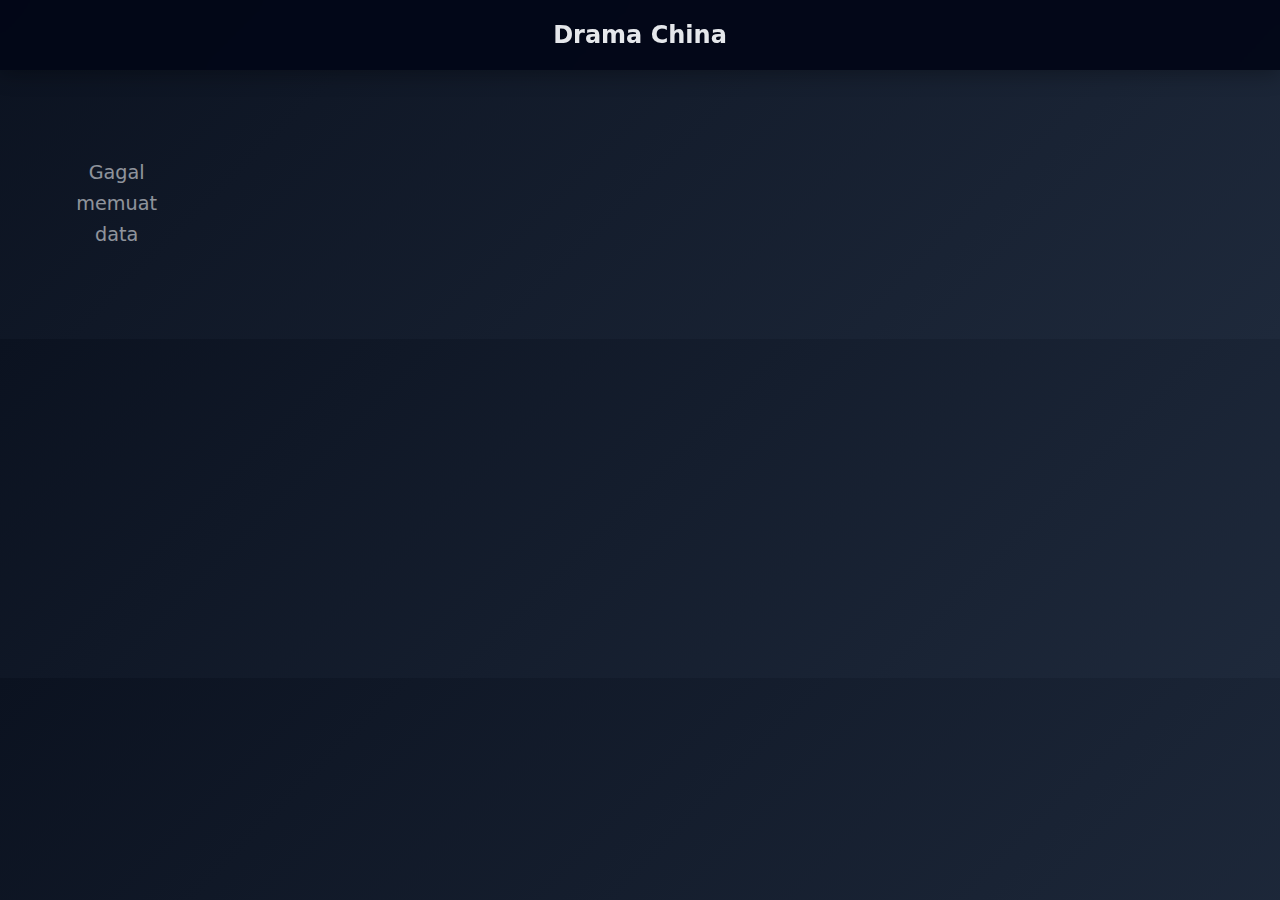
<file: index.html>
<!DOCTYPE html>
<html>
<head>
  <title>Drama China Streaming</title>
  <link rel="stylesheet" href="assets/style.css">
</head>
<body>

<header>Drama China</header>

<div id="list" class="container">
  <div class="loading">Loading drama...</div>
</div>

<script>
fetch("https://restxdb.onrender.com/drama")
  .then(res => res.json())
  .then(data => {
    const list = document.getElementById("list");
    list.innerHTML = "";
    data.forEach(d => {
      list.innerHTML += `
        <a href="detail.html?id=${d.id}">
          <div class="card">
            <img src="${d.poster}">
            <h3>${d.title}</h3>
          </div>
        </a>
      `;
    });
  })
  .catch(() => {
    document.getElementById("list").innerHTML =
      "<div class='loading'>Gagal memuat data</div>";
  });
</script>

</body>
</html>
</file>
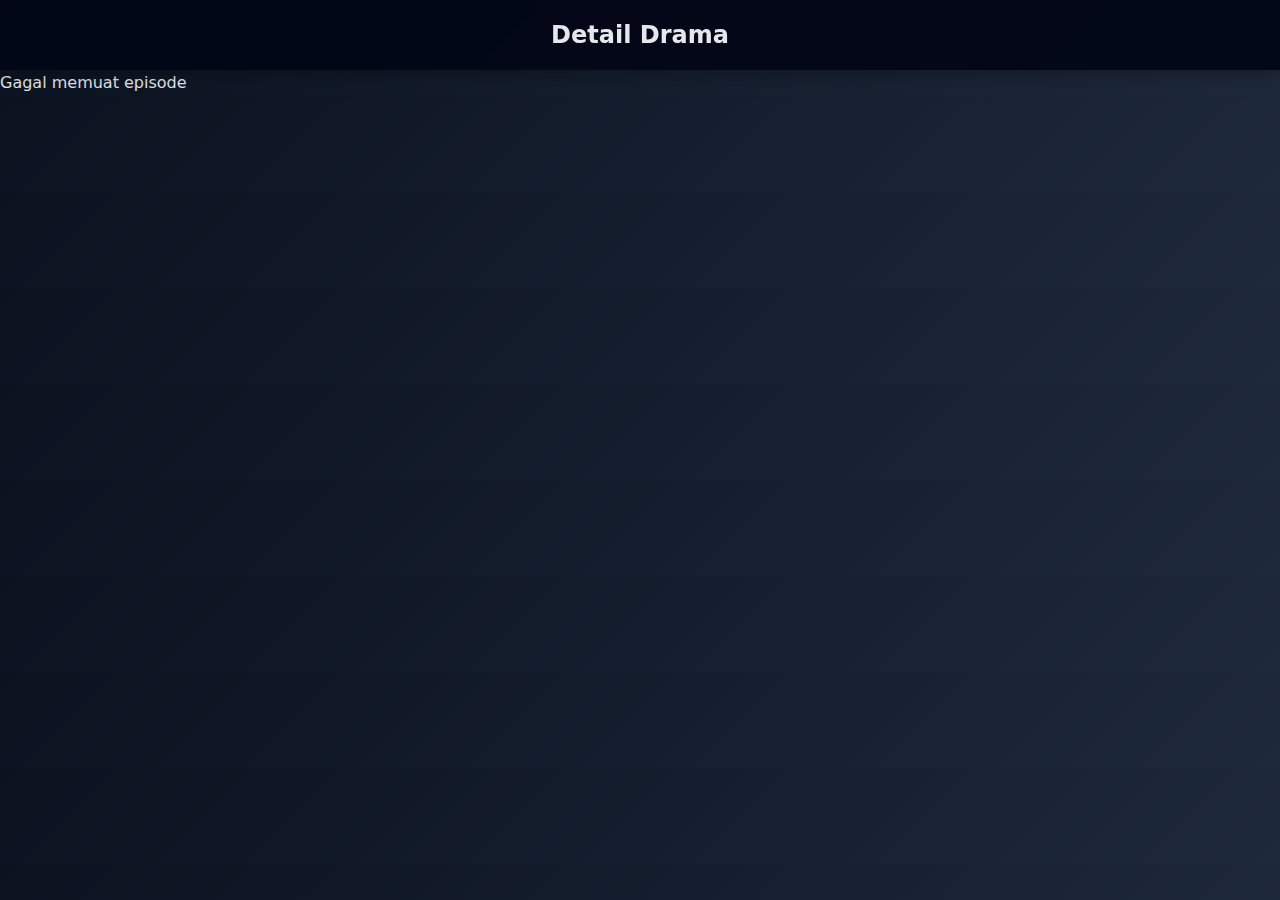
<file: detail.html>
<!DOCTYPE html>
<html lang="id">
<head>
  <meta charset="UTF-8">
  <title>Detail Drama</title>
  <link rel="stylesheet" href="assets/style.css">
</head>
<body>

<header id="title">Detail Drama</header>

<ul id="eps" class="list">
  <li>Memuat episode...</li>
</ul>

<script>
const q = new URLSearchParams(location.search);
const bookId = q.get("id");
const title = q.get("title");

if (title) {
  document.getElementById("title").innerText = decodeURIComponent(title);
}

fetch(`https://restxdb.onrender.com/api/chapters/${bookId}?lang=in`)
  .then(res => res.json())
  .then(res => {
    const eps = document.getElementById("eps");
    eps.innerHTML = "";

    res.data.list.forEach((ep, i) => {
      eps.innerHTML += `
        <li>
          <a href="watch.html?book=${bookId}&ep=${i}&title=${encodeURIComponent(ep.chapterName)}">
            ${ep.chapterName}
          </a>
        </li>
      `;
    });
  })
  .catch(() => {
    document.getElementById("eps").innerHTML =
      "<li>Gagal memuat episode</li>";
  });
</script>

</body>
</html>
</file>
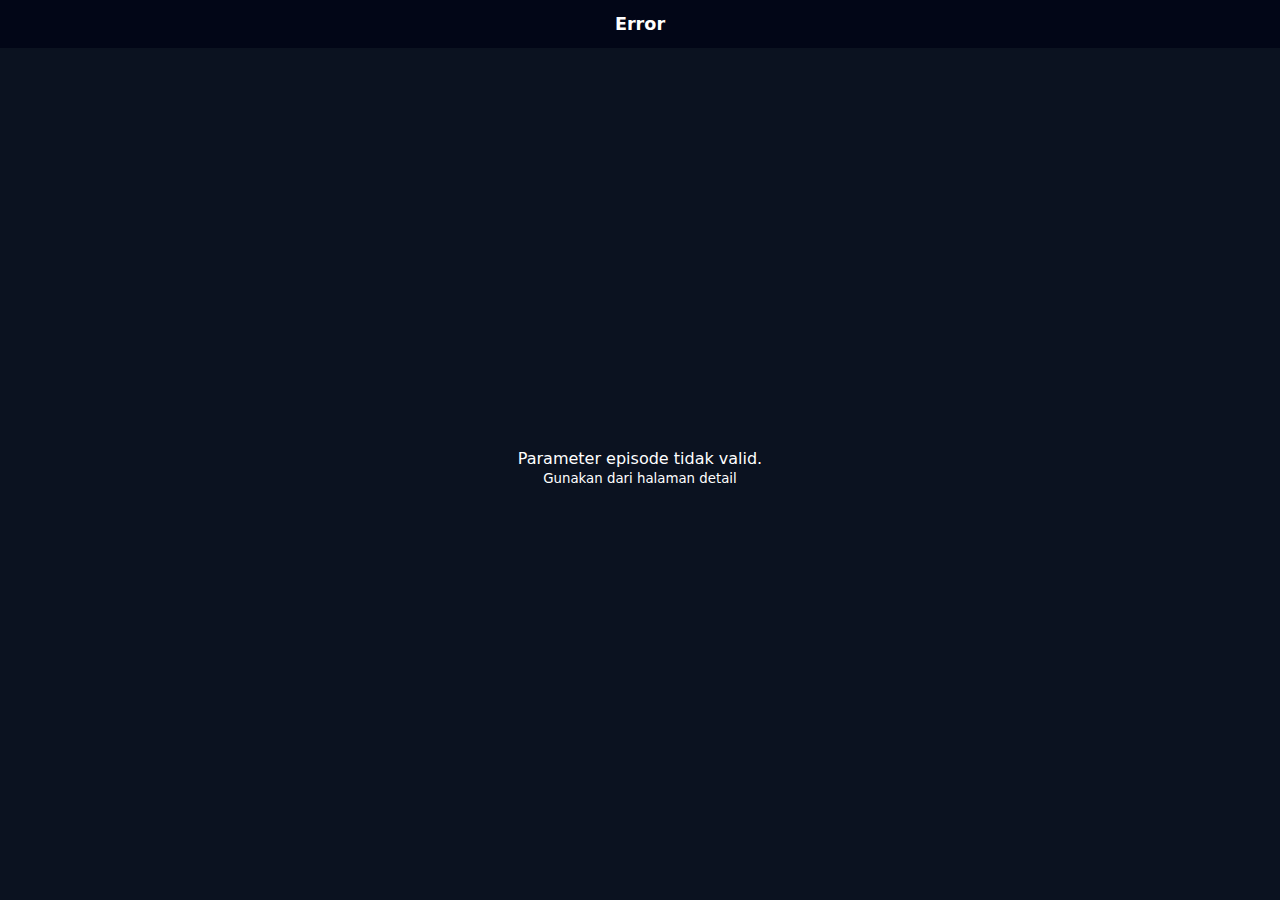
<file: watch.html>
<!DOCTYPE html>
<html lang="id">
<head>
  <meta charset="UTF-8">
  <title>Nonton Episode</title>
  <meta name="viewport" content="width=device-width, initial-scale=1">
  <style>
    * { margin:0; padding:0; box-sizing:border-box; }
    body {
      background:#0b1220;
      color:#fff;
      font-family:system-ui;
      overflow:hidden;
    }
    header {
      padding:14px;
      background:#020617;
      text-align:center;
      font-weight:600;
      font-size:1.1em;
      position:sticky;
      top:0;
      z-index:10;
    }
    .player-container {
      width:100vw;
      height:calc(100vh - 60px);
      position:relative;
    }
    .error {
      display:flex;
      align-items:center;
      justify-content:center;
      height:calc(100vh - 60px);
      text-align:center;
      padding:20px;
    }
    .loading {
      display:flex;
      align-items:center;
      justify-content:center;
      height:calc(100vh - 60px);
    }
    .spinner {
      width:30px;
      height:30px;
      border:3px solid #374151;
      border-top:3px solid #38bdf8;
      border-radius:50%;
      animation:spin 1s linear infinite;
    }
    @keyframes spin { 0% { transform:rotate(0deg); } 100% { transform:rotate(360deg); } }
  </style>
</head>
<body>

<header id="title">Nonton Episode</header>

<div id="content" class="player-container">
  <div class="loading">
    <div class="spinner"></div>
    <span style="margin-left:15px;">Memuat video...</span>
  </div>
</div>

<script>
const params = new URLSearchParams(location.search);
const bookId = params.get("book");
const epIndex = params.get("ep");
const rawTitle = params.get("title");

function escapeHTML(str = "") {
  return String(str)
    .replace(/&/g, "&amp;")
    .replace(/</g, "&lt;")
    .replace(/>/g, "&gt;")
    .replace(/"/g, "&quot;")
    .replace(/'/g, "&#039;");
}

const titleEl = document.getElementById("title");
const contentEl = document.getElementById("content");

if (!bookId || epIndex === null) {
  titleEl.innerText = "Error";
  contentEl.innerHTML = `
    <div class="error">
      <div>Parameter episode tidak valid.<br>
      <small>Gunakan dari halaman detail</small>
      </div>
    </div>
  `;
} else {
  const showTitle = rawTitle ? decodeURIComponent(rawTitle) : `Episode ${Number(epIndex) + 1}`;
  titleEl.innerText = showTitle;
  
  // Gunakan endpoint WATCH sesuai dokumentasi
  const watchUrl = `https://restxdb.onrender.com/api/watch/${encodeURIComponent(bookId)}/${encodeURIComponent(epIndex)}?lang=in&source=search_result`;
  
  fetch(watchUrl)
    .then(res => res.json())
    .then(res => {
      const data = res?.data;
      if (!data) {
        throw new Error("Data tidak ditemukan");
      }
      
      // Coba berbagai kemungkinan field URL video
      const videoUrl = data.playUrl || data.url || data.hls || data.m3u8 || data.embed || "";
      
      if (!videoUrl) {
        throw new Error("Link video tidak ditemukan");
      }
      
      // Cek apakah HLS (.m3u8) atau MP4 biasa
      if (videoUrl.includes('.m3u8')) {
        // HLS player sederhana dengan hls.js
        loadHLSPlayer(videoUrl);
      } else {
        // Video HTML5 biasa
        contentEl.innerHTML = `
          <video controls autoplay playsinline style="width:100%; height:100%; object-fit:contain;">
            <source src="${escapeHTML(videoUrl)}" type="video/mp4">
            Browser tidak mendukung video.
          </video>
        `;
      }
    })
    .catch(err => {
      console.error(err);
      contentEl.innerHTML = `
        <div class="error">
          <div>
            <strong>Gagal memuat video</strong><br><br>
            <small>${escapeHTML(err.message)}</small><br><br>
            <a href="javascript:history.back()" style="color:#38bdf8;">← Kembali</a>
          </div>
        </div>
      `;
    });
}

// HLS Player (untuk .m3u8)
function loadHLSPlayer(hlsUrl) {
  const script = document.createElement('script');
  script.src = 'https://cdn.jsdelivr.net/npm/hls.js@latest';
  script.onload = () => {
    if (Hls.isSupported()) {
      const video = document.createElement('video');
      video.controls = true;
      video.autoplay = true;
      video.playsInline = true;
      video.muted = true; // iOS autoplay fix
      video.style.width = '100%';
      video.style.height = '100%';
      video.style.objectFit = 'contain';
      
      contentEl.innerHTML = '';
      contentEl.appendChild(video);
      
      const hls = new Hls();
      hls.loadSource(hlsUrl);
      hls.attachMedia(video);
      
      video.addEventListener('loadedmetadata', () => {
        video.muted = false;
      });
    } else if (video.canPlayType('application/vnd.apple.mpegurl')) {
      // Native HLS support (iOS Safari)
      contentEl.innerHTML = `
        <video controls autoplay playsinline style="width:100%; height:100%; object-fit:contain;">
          <source src="${escapeHTML(hlsUrl)}" type="application/vnd.apple.mpegurl">
        </video>
      `;
    }
  };
  document.head.appendChild(script);
}
</script>

</body>
</html>
</file>
<file: assets/style.css>
* { margin: 0; padding: 0; box-sizing: border-box; }
body { background: linear-gradient(135deg, #0b1220 0%, #1e293b 100%); color: #e5e7eb; font-family: system-ui, sans-serif; line-height: 1.6; }
header { background: rgba(2,6,23,0.95); backdrop-filter: blur(10px); padding: 1rem; text-align: center; font-size: clamp(1.2rem,4vw,1.5rem); font-weight: 700; position: sticky; top: 0; z-index: 100; box-shadow: 0 4px 20px rgba(0,0,0,0.3); }
.search-box { padding: 1rem; background: rgba(2,6,23,0.9); backdrop-filter: blur(10px); }
.search-box input { width: 100%; padding: 0.75rem 1rem; border-radius: 50px; border: 2px solid transparent; outline: none; background: rgba(11,18,32,0.8); color: #fff; font-size: 1rem; transition: all 0.3s; }
.search-box input:focus { border-color: #38bdf8; box-shadow: 0 0 20px rgba(56,189,248,0.3); }
.search-box { 
    position: relative; 
    z-index: 1001;
}
.search-box::after {
    content: '';
    position: absolute;
    bottom: -10px;
    left: 50%;
    transform: translateX(-50%);
    width: 0;
    height: 0;
    border-left: 15px solid transparent;
    border-right: 15px solid transparent;
    border-top: 15px solid rgba(56,189,248,0.3);
    z-index: 1000;
    display: none;
}
#suggest:not([style*="display: none"]) ~ .search-box::after {
    display: block;
}
#suggest { background: rgba(2,6,23,0.95); margin: 0 1rem; border-radius: 20px; overflow: hidden; max-height: 300px; overflow-y: auto; box-shadow: 0 10px 40px rgba(0,0,0,0.5); }
#suggest div { padding: 1rem; border-bottom: 1px solid rgba(11,18,32,0.5); cursor: pointer; transition: background 0.2s; }
#suggest div:hover { background: rgba(56,189,248,0.1); }
.search-box { position: relative; }
#suggest { 
    position: absolute; 
    top: calc(100% + 10px); 
    left: 50%; 
    transform: translateX(-50%);
    width: 90%; 
    max-width: 600px;
    background: rgba(15,15,35,0.98); 
    backdrop-filter: blur(20px);
    border: 1px solid rgba(56,189,248,0.3);
    border-radius: 24px; 
    max-height: 320px; 
    overflow-y: auto; 
    box-shadow: 0 25px 80px rgba(0,0,0,0.6);
    z-index: 1000 !important;
    display: none;
    margin-top: 8px;
}
.tabs { display: flex; justify-content: space-around; background: rgba(2,6,23,0.9); backdrop-filter: blur(10px); padding: 0.5rem; }
.tabs button { flex: 1; padding: 0.75rem; background: none; border: none; color: #9ca3af; font-weight: 600; transition: all 0.3s; border-bottom: 2px solid transparent; }
.tabs button.active { color: #38bdf8; border-bottom-color: #38bdf8; }
.container { padding: 1.5rem; display: grid; grid-template-columns: repeat(auto-fill, minmax(160px,1fr)); gap: 1.5rem; max-width: 1400px; margin: 0 auto; }
.card { background: rgba(2,6,23,0.9); border-radius: 20px; overflow: hidden; transition: all 0.4s; box-shadow: 0 8px 32px rgba(0,0,0,0.3); border: 1px solid rgba(56,189,248,0.1); }
.card:hover { transform: translateY(-10px) scale(1.05); box-shadow: 0 20px 60px rgba(56,189,248,0.2); }
.card img { width: 100%; height: 220px; object-fit: cover; loading: lazy; }
.card h3 { padding: 1rem; font-size: 0.9rem; font-weight: 600; }
.loading { padding: 4rem 2rem; text-align: center; opacity: 0.6; font-size: 1.2rem; }
a { text-decoration: none; color: inherit; }
@media (max-width: 768px) { .container { grid-template-columns: repeat(auto-fill, minmax(140px,1fr)); gap: 1rem; padding: 1rem; } }
</file>
